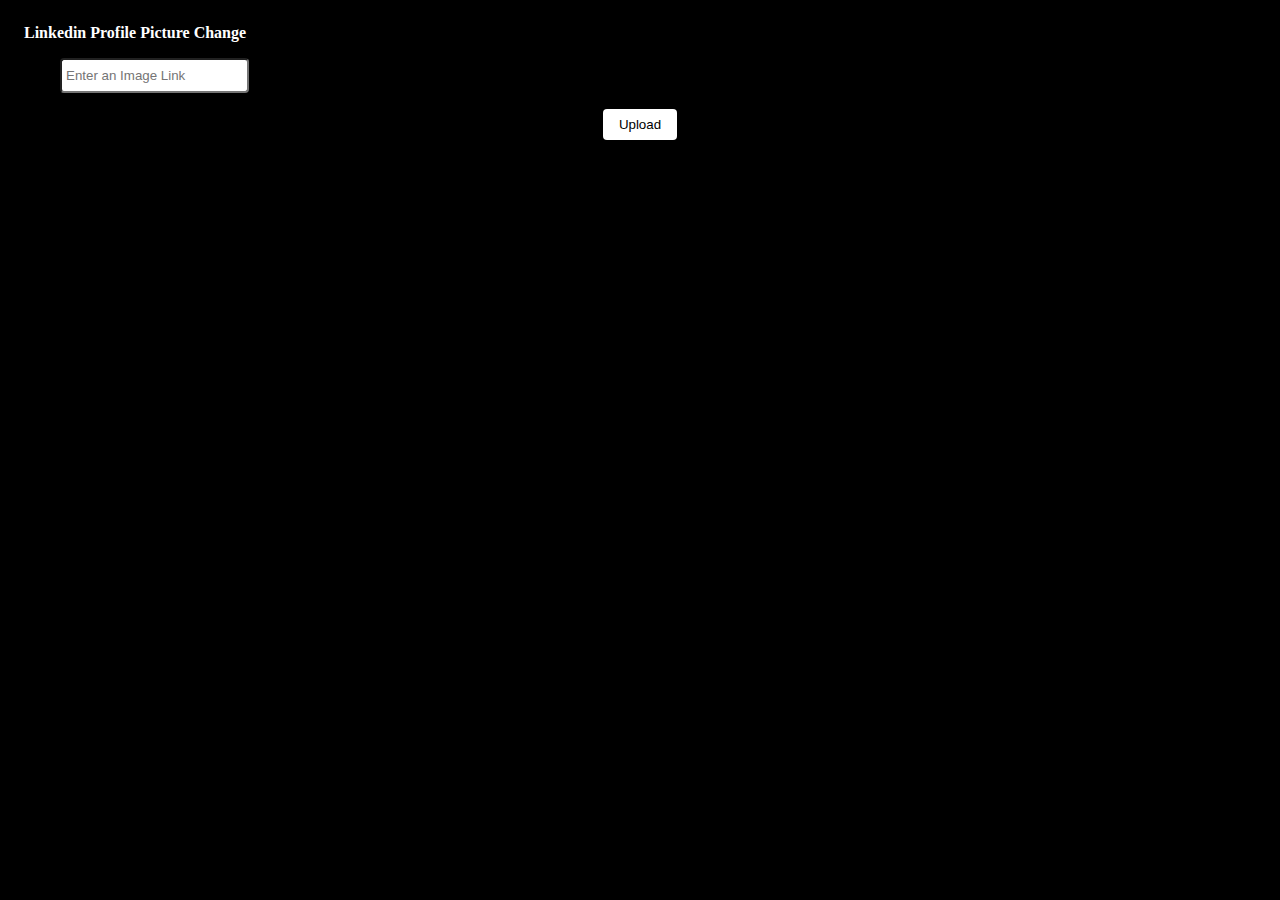
<file: Popup/index.html>
<!DOCTYPE html>
<html lang="en">
<head>
    <meta charset="UTF-8">
    <meta name="viewport" content="width=device-width, initial-scale=1.0">
    <title>LinkedIn Extension</title>
    <link rel="stylesheet" href="./style.css">
</head>
<body>
    <div class="container">
        <div class="input_container">
            <label for="img_link">Linkedin Profile Picture Change</label>
            <input type="text" id="img_link" placeholder="Enter an Image Link">
            <button class="img_btn">Upload</button>
        </div>
    </div>
    <script src="./script.js" defer></script>
</body>
</html>
</file>
<file: Popup/style.css>
html{
    border-radius: 1rem;
}
body{
    background-color: black;
}

.input_container{
    padding:1rem;
}

.input_container>label{
    font-size: 1rem;
    font-weight: bold;
    color:rgba(0, 0, 0, 0.764);
    display: block;
    margin-bottom:1rem;
    width: 240px;
    color: white;
    
}

.input_container>input{
    padding: 0.5rem 0.25rem;
    margin-left: 36px;
    border-radius: 0.25rem;
}

.input_container > button {
    padding: 0.5rem 1rem;
    border: none;
    display: block;
    margin: 1rem auto;
    background-color:white;
    border-radius: 0.25rem;
    color: white;
    cursor: pointer;
    transition: background-color 0.3s, transform 0.3s;
    color: black;
}

.input_container > button:hover {
    background-color: #cbcbcb;
    color: black;
    font-weight: bold;
    transform: scale(1);
}

.input_container > button:active {
    background-color: #DDDDDD;
}

@keyframes fadeIn {
    from {
        opacity: 0;
        transform: scale(0.9);
    }
    to {
        opacity: 1;
        transform: scale(1);
    }
}
</file>
